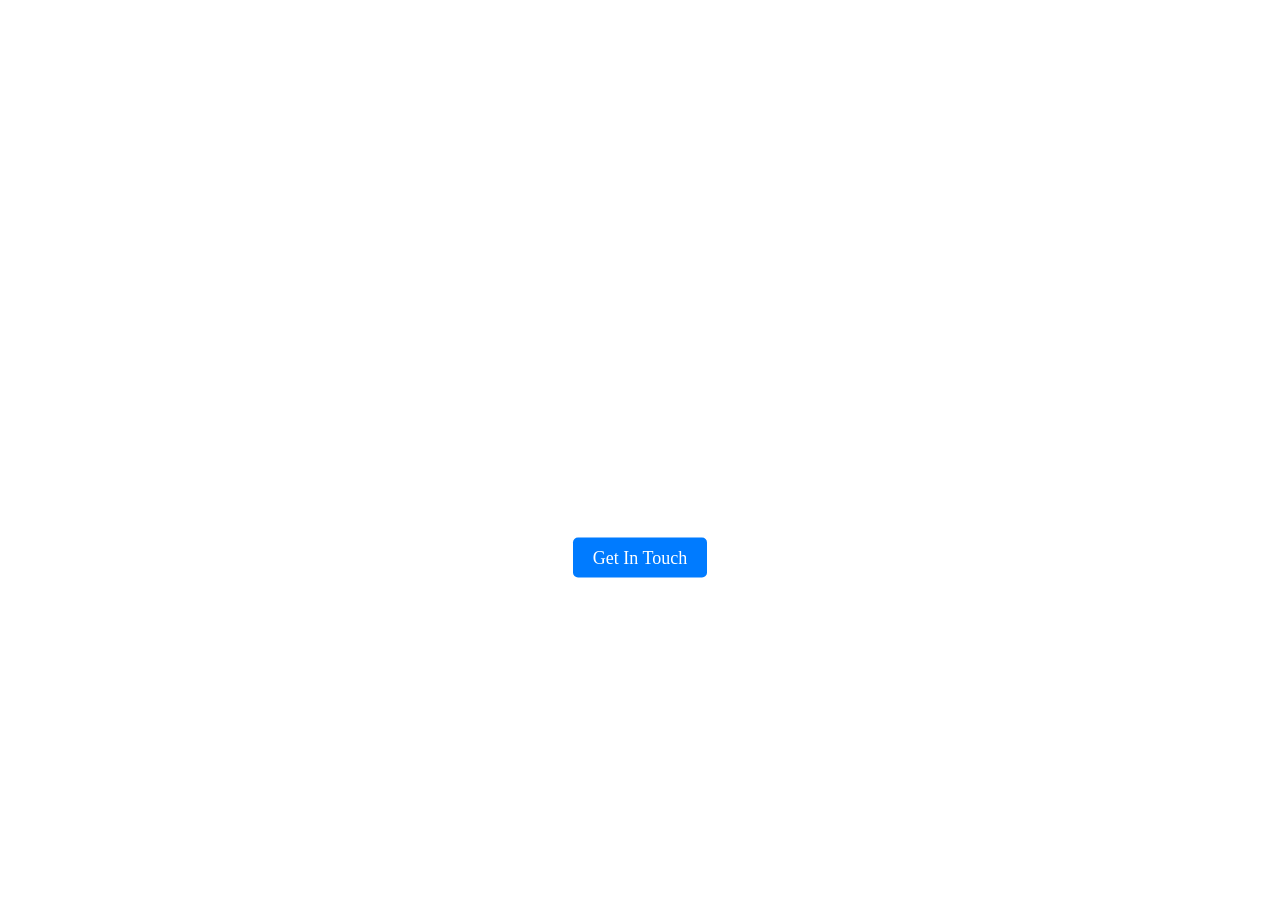
<file: preloader/pre/preloader/lp/lp.html>
<!DOCTYPE html>
<html lang="en">
<head>
    <meta charset="UTF-8">
    <meta name="viewport" content="width=device-width, initial-scale=1.0">
    <title>Background Video Section</title>
    <style>
        *{
            margin: 0;
            padding: 0;
        }
        /* Styling untuk section */
        .background-video-section {
            position: relative;
            width: 100%;
            height: 100vh;
            overflow: hidden;
        }
        

        /* Styling untuk video latar belakang */
        .background-video {
            position: absolute;
            top: 0;
            left: 0;
            width: 100%;
            height: 100%;
            object-fit: cover;
            z-index: -1;
        }

        /* Styling untuk teks */
        .text-container {
            position: absolute;
            top: 50%;
            left: 50%;
            transform: translate(-50%, -50%);
            text-align: center;
            color: white;
        }

        .title {
            font-family: 'Blanka', sans-serif;
            font-size: 48px;
            margin-bottom: 20px;
        }

        .subtitle {
            font-family: 'Montserrat', sans-serif;
            font-size: 24px;
            margin-bottom: 30px;
        }

        /* Styling untuk tombol */
        .button {
            background-color: #007BFF;
            color: white;
            padding: 10px 20px;
            border: none;
            border-radius: 5px;
            font-size: 18px;
            cursor: pointer;
            text-decoration: none;
            transition: background-color 0.3s ease;
        }

        .button:hover {
            background-color: #0056b3;
        }
    </style>
</head>
<body>
    <section class="background-video-section">
        <!-- Video latar belakang -->
        <video class="background-video" autoplay muted loop>
            <!-- <source src="./video/bgVideo.mp4" type="video/mp4"> -->
            Your browser does not support the video tag.
        </video>
        
        <!-- Teks -->
        <div class="text-container">
            <h1 class="title">One Problem With Many Solution</h1>
            <h2 class="subtitle">Bekerjasama Dengan Kecerdasan Buatan dalam Memajukan Masa Depan</h2>
            <a href="#" class="button">Get In Touch</a>
        </div>
    </section>
</body>
</html>
</file>
